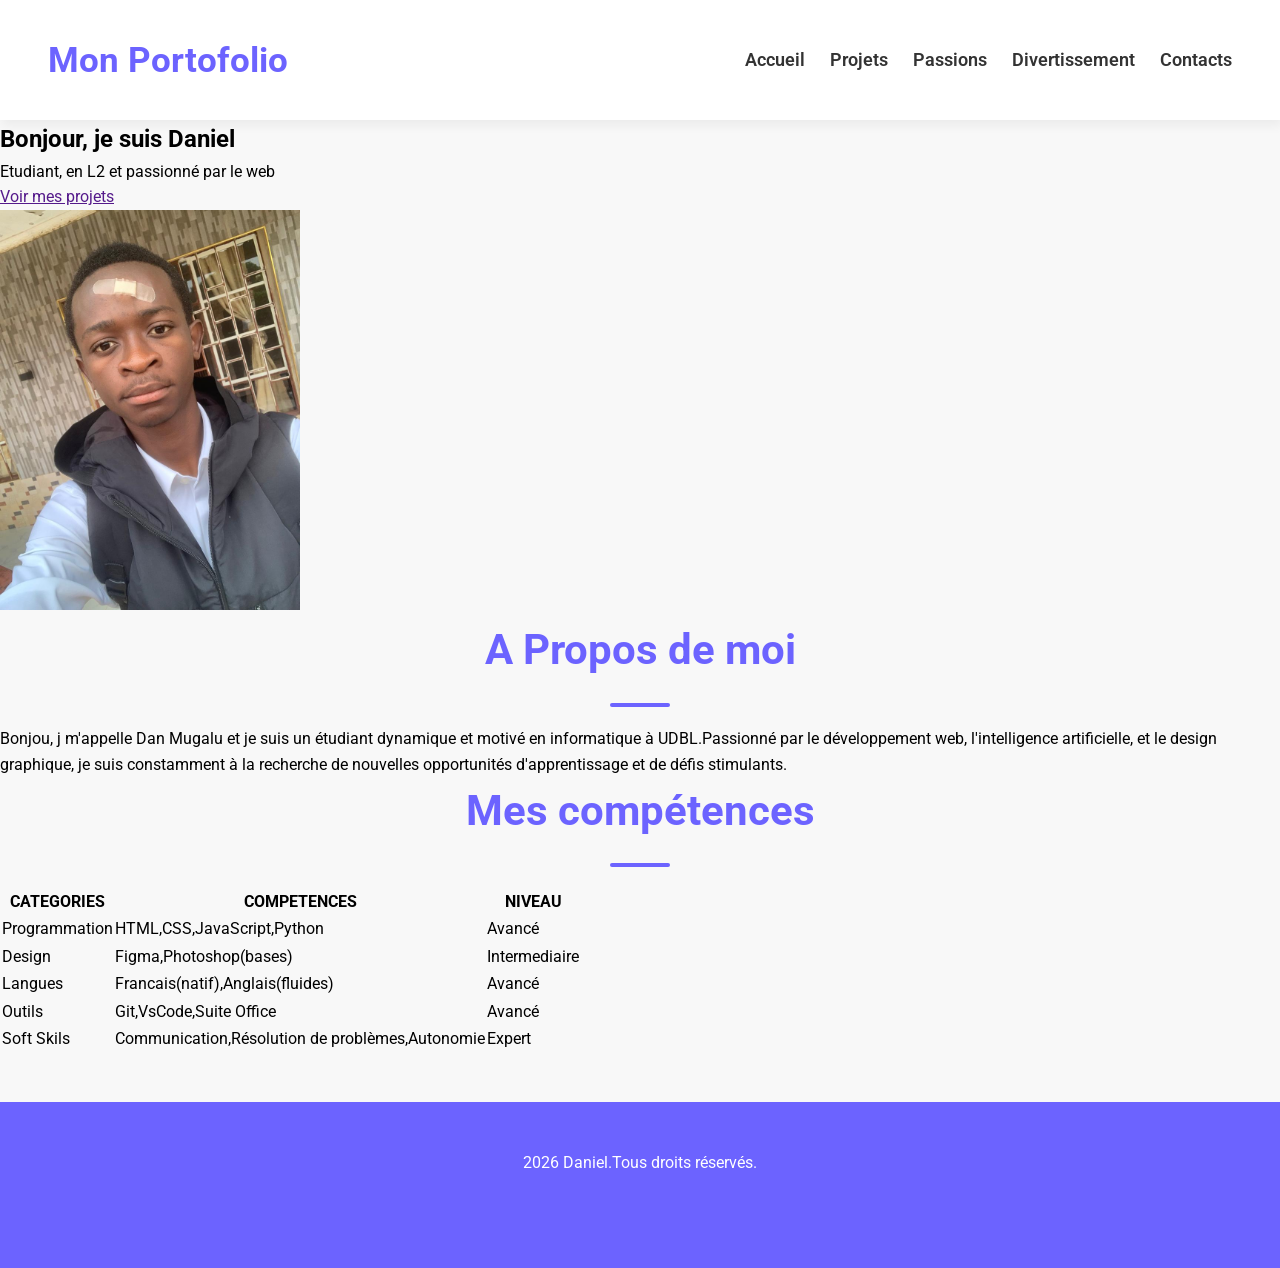
<file: index.html>
<!DOCTYPE html>
<html lang="en">
<head>
    <meta charset="UTF-8">
    <meta name="viewport" content="width=device-width, initial-scale=1.0">
    <link rel="stylesheet" href="CSS/style.css">
    <link rel="preconnect" href="https://fonts.googleapis.com">
<link rel="preconnect" href="https://fonts.gstatic.com" crossorigin>
<link href="https://fonts.googleapis.com/css2?family=Roboto:ital,wght@0,100..900;1,100..900&display=swap" rel="stylesheet">
    <title>Mon Portofolio</title>
</head>
<body>
    <header>
        <div>
            <a href="">Mon Portofolio</a>
        </div>
        <nav>
            <ul>
                <li><a href="">Accueil</a></li>
                <li><a href="">Projets</a></li>
                <li><a href="">Passions</a></li>
                <li><a href="">Divertissement</a></li>
                <li><a href="">Contacts</a></li>
            </ul>
        </nav>
    </header>
    <main>
        <section>
            <div>
                <h1>Bonjour, je suis Daniel</h1>
                <p>Etudiant, en L2 et passionné par le web</p>
                <a href="">Voir mes projets</a>

            </div>
            <div>
                <img src="Image/daniel.jpg" alt="Daniel developpeur" width="300">
            </div>
        </section>
        <section>
            <div>
                <h2>A Propos de moi</h2>
            </div>
            <div>
                <p>
                Bonjou, j m'appelle Dan Mugalu et je suis un étudiant dynamique et motivé en informatique
                à UDBL.Passionné par le développement web, l'intelligence artificielle, et le design
                graphique, je suis constamment à la recherche de nouvelles opportunités 
                d'apprentissage et de défis stimulants.
                </p>
            </div>
        </section>
        <section>
            <div>
                <h2>Mes compétences</h2>
            </div>
            <div>
                <table>
                    <tr>
                        <th>CATEGORIES</th> <th>COMPETENCES</th> <th>NIVEAU</th>
                    </tr>
                    <tr>
                        <td>Programmation</td> <td>HTML,CSS,JavaScript,Python</td> <td>Avancé</td>
                    </tr>
                    <tr>
                        <td>Design</td> <td>Figma,Photoshop(bases)</td> <td>Intermediaire</td>
                    </tr>
                    <tr>
                        <td>Langues</td> <td>Francais(natif),Anglais(fluides)</td> <td>Avancé</td>
                    </tr>
                    <tr>
                        <td>Outils</td> <td>Git,VsCode,Suite Office</td> <td>Avancé</td>
                    </tr>
                    <tr>
                        <td>Soft Skils</td> <td>Communication,Résolution de problèmes,Autonomie</td> <td>Expert</td>
                    </tr>
                </table>
            </div>
        </section>
    </main>
    <footer>
        <div>
            <p>
                2026 Daniel.Tous droits réservés.
            </p>
        </div>
        <div>
            <a href=""></a>
        </div>
    </footer>

</body>
</html>
</file>
<file: CSS/style.css>
:root{
    --violet-doux:#6C63FF;
    --violet-fonce:#534EDD;
    --orange-vif:#FFA725;
    --gris-très-fonce:#333;
    --gris-très-clair:#F8F8F8;
    --gris-clair:#EEE;



}
    *
{
    margin:0;
    padding:0;
    box-sizing: border-box;
}

body {
    background-color: var(--gris-très-clair);
    font-family: Roboto,sans-serif;
    line-height: 1.6;

}

header{
    background-color: white;
    box-shadow: 2px 6px 10px rgba(0, 0, 0, 0.05);
    position: sticky;
    top: 0;
    z-index: 100;
    display: flex;
    justify-content: space-between;
    align-items: center;
    padding: 2rem 3rem ;

}
header div a {
    text-decoration: none;
    font-size: 2.2rem;
    font-weight: bold;
    color: var(--violet-doux);
}

ul li{
    list-style: none;
    margin-left: 25px;
}
ul{
    display: flex;
}
ul li a {
    text-decoration: none;
    color: var(--gris-très-fonce);
    font-weight: 600;
    font-size: 1.1rem;
    position: relative;
    padding: 10px 0;
}

ul li a:hover{
    color: var(--violet-doux);
}
ul li a::after{
    content: '';
    position: absolute;
    left: 0;
    bottom: 0;
    height: 3px;
    width: 0;
    background-color: var(--violet-doux);
    transition: width 0.3s ease;
}

ul li a:hover::after{
    width: 100%;
}
a.active{
    color: var(--violet-doux);
}
a.active::after{
    width: 100%;
}

.hero{
    display: flex;
    justify-content: center;
    align-items: center;
    gap: 5rem;
    text-align: center;
    margin: 10rem 2rem;
}

.hero img {
    width: 300px;
    height: 300px;
    object-fit: cover;
    border-radius: 50%;
    border: 8px solid var(--violet-doux);
}
.hero h1{
    color: var(--violet-fonce);
    font-size: 4rem;
    font-weight: 700;
    margin-bottom: 1.2rem;
}

.hero p {
    color: var(--gris-très-fonce);
    font-size: 1.3rem;
    margin-bottom: 1.2rem;
}

.hero a {
    text-decoration: none;
    display: inline-block;
    background-color: var(--violet-doux);
    color: white;
    padding: 15px 30px;
    border-radius: 50px;
    text-transform: uppercase;
    letter-spacing: 1.1px;
    font-weight: 600;
    margin-top: 1rem;
    transition: background-color 0.3s ease,transform 0.2s ease;
}

.hero a:hover {
    background-color: var(--violet-fonce);
    transform: translateY(-3px);
}
.apropos {
    width: 800px;
    margin: 6rem auto;
    text-align: center;
}
section h2{
    color: var(--violet-doux);
    font-size: 2.6rem;
    font-weight: 700;
    position: relative;
    text-align: center;
}
section h2::after{
    content: '';
    display: block;
    width: 60px;
    height: 4px;
    background-color: var(--violet-doux);
    margin: 1.2rem auto;
    border-radius: 2px;
}
.apropos p {
    margin-bottom: 2rem;
    color: var(--gris-très-fonce);
    font-size: 1.2rem;
}
.competences table{
    width: 80%;
    margin: 0 auto ;
    border-collapse: collapse;
    background-color: white;
    box-shadow: 0 5px 15px rgba(0, 0, 0, 0.08);
    border-radius: 10px;
    overflow: hidden;
    text-align: left;
}
.competences table th, .competences table td{
    padding: 15px;

}
.competences table th{
    background-color: var(--violet-doux);
    color: white;
    text-transform: capitalize;
}
.competences table tbody td{
    border-bottom: 1px solid var(--gris-clair);
}
.competences table tbody tr:nth-child(even){
    background-color: #fdfdfd;
}
.competences table tbody tr{
    transition: background-color 0.3s ease;
}
.competences table tbody tr:hover{
    background-color: #f0f0f0;
}

footer{
    margin-top: 3rem;
    background-color: var(--violet-doux);
    padding: 3rem;
    text-align: center;
    
}
footer p {
    color: white;
    margin-bottom:1.2rem ;
}
footer a {
    display: inline-block;
    font-size: 1.6rem;        
    color: white;
    margin: 0 10px;
    transition: color 0.3s ease, transform 0.2s ease;                                                                                                                                                                                                                   
}
footer a:hover{
    color: var(--orange-vif);
    transform: translateY(-3px);
}

/* --- NOUVEAU STYLE PAGE PROJETS --- */

.section-projets {
    max-width: 1200px;
    margin: 6rem auto;
    padding: 0 2rem;
}

/* Le h2 bénéficie déjà de votre style global (.section h2),
   il sera donc centré avec la petite barre en dessous. */

.projets-container {
    display: grid;
    grid-template-columns: repeat(3, 1fr); /* 3 colonnes égales */
    gap: 2.5rem; /* Espace entre les cartes */
    margin-top: 4rem;
}

.projet-card {
    background-color: white;
    border-radius: 12px;
    overflow: hidden; /* Pour que l'image respecte les bords arrondis */
    box-shadow: 0 5px 20px rgba(0, 0, 0, 0.05); /* Ombre douce */
    transition: transform 0.3s ease, box-shadow 0.3s ease;
    display: flex;
    flex-direction: column;
}

.projet-card:hover {
    transform: translateY(-8px);
    box-shadow: 0 10px 30px rgba(0, 0, 0, 0.1);
}

.projet-img {
    width: 100%;
    height: 200px;
    object-fit: cover; /* L'image remplit l'espace */
}

.projet-content {
    padding: 1.8rem;
    flex-grow: 1; /* Pousse les actions vers le bas */
    display: flex;
    flex-direction: column;
}

.projet-card h3 {
    color: var(--violet-doux);
    font-size: 1.6rem;
    font-weight: 700;
    margin-bottom: 0.8rem;
}

.projet-card p {
    color: var(--gris-très-fonce);
    font-size: 1.1rem;
    line-height: 1.5;
    margin-bottom: 1.2rem;
    flex-grow: 1; /* Alignement textuel vertical si nécessaire */
}

/* Tags de compétences */
.tags {
    display: flex;
    flex-wrap: wrap;
    gap: 8px;
    margin-bottom: 1.8rem;
}

.tag {
    background-color: var(--gris-très-clair);
    color: var(--violet-doux);
    padding: 6px 14px;
    border-radius: 50px;
    font-size: 0.9rem;
    font-weight: 600;
    text-transform: uppercase;
}

/* Boutons d'action */
.actions {
    display: flex;
    justify-content: space-between;
    align-items: center;
    border-top: 1px solid var(--gris-clair);
    padding-top: 1.2rem;
}

.action-btn,
.action-btn-bientot {
    text-decoration: none;
    font-weight: 600;
    font-size: 1.1rem;
    display: flex;
    align-items: center;
    gap: 6px;
    transition: color 0.3s ease;
}

.action-btn {
    color: var(--gris-très-fonce);
}

.action-btn:hover {
    color: var(--violet-doux);
}

.action-btn-bientot {
    color: #888; /* Gris pour désactivé */
    cursor: default;
}

/* --- RESPONSIVE BASIC (pour la grille) --- */
@media (max-width: 992px) {
    .projets-container {
        grid-template-columns: repeat(2, 1fr); /* 2 colonnes sur tablettes */
    }
}

@media (max-width: 600px) {
    .projets-container {
        grid-template-columns: 1fr; /* 1 colonne sur mobiles */
        gap: 2rem;
    }
    .section-projets {
        margin: 4rem auto;
    }
}

/* --- STYLE PAGE CONTACT --- */

.section-contact {
    max-width: 1000px;
    margin: 6rem auto;
    padding: 0 2rem;
}

.contact-wrapper {
    display: flex;
    gap: 4rem;
    margin-top: 4rem;
    align-items: flex-start;
}

/* Infos de contact */
.contact-info {
    flex: 1;
}

.contact-info h3 {
    font-size: 2rem;
    color: var(--violet-fonce);
    margin-bottom: 1rem;
}

.contact-info p {
    margin-bottom: 2rem;
    color: var(--gris-très-fonce);
}

.info-item {
    display: flex;
    align-items: center;
    gap: 15px;
    margin-bottom: 1.5rem;
    font-size: 1.1rem;
    color: var(--gris-très-fonce);
}

.info-item i {
    color: var(--violet-doux);
    font-size: 1.4rem;
}

/* Boutons WhatsApp / Telegram */
.social-contact {
    display: flex;
    gap: 10px;
    margin-top: 2rem;
}

.btn-social {
    text-decoration: none;
    padding: 10px 20px;
    border-radius: 8px;
    color: white;
    font-weight: 600;
    display: flex;
    align-items: center;
    gap: 8px;
    transition: transform 0.2s ease;
}

.whatsapp { background-color: #25D366; }
.telegram { background-color: #0088cc; }

.btn-social:hover {
    transform: translateY(-3px);
    opacity: 0.9;
}

/* Formulaire */
.contact-form-container {
    flex: 1;
    background: white;
    padding: 2.5rem;
    border-radius: 15px;
    box-shadow: 0 10px 30px rgba(0,0,0,0.05);
}

.form-group {
    margin-bottom: 1.5rem;
}

.form-group label {
    display: block;
    margin-bottom: 8px;
    font-weight: 600;
    color: var(--gris-très-fonce);
}

.form-group input {
    width: 100%;
    padding: 12px 15px;
    border: 2px solid var(--gris-clair);
    border-radius: 8px;
    font-family: inherit;
    font-size: 1rem;
    transition: border-color 0.3s ease;
}

.form-group input:focus {
    outline: none;
    border-color: var(--violet-doux);
}

.submit-btn {
    width: 100%;
    background-color: var(--violet-doux);
    color: white;
    border: none;
    padding: 15px;
    border-radius: 8px;
    font-size: 1.1rem;
    font-weight: 600;
    cursor: pointer;
    transition: background 0.3s ease;
}

.submit-btn:hover {
    background-color: var(--violet-fonce);
}

/* Responsive Contact */
@media (max-width: 768px) {
    .contact-wrapper {
        flex-direction: column;
    }
    .social-contact {
        flex-wrap: wrap;
    }
}

/* --- STYLE PAGE PASSIONS --- */

.section-passions {
    max-width: 1200px;
    margin: 6rem auto;
    padding: 0 2rem;
}

.intro-passions {
    text-align: center;
    font-size: 1.2rem;
    color: var(--gris-très-fonce);
    margin-bottom: 4rem;
}

.passions-grid {
    display: grid;
    grid-template-columns: repeat(auto-fit, minmax(350px, 1fr));
    gap: 3rem;
}

.passion-card {
    background-color: white;
    border-radius: 20px;
    overflow: hidden;
    box-shadow: 0 10px 30px rgba(0, 0, 0, 0.05);
    transition: transform 0.3s ease;
}

.passion-card:hover {
    transform: translateY(-10px);
}

.passion-image {
    position: relative;
    height: 250px;
    overflow: hidden;
}

.passion-image img {
    width: 100%;
    height: 100%;
    object-fit: cover;
    transition: transform 0.5s ease;
}

.passion-card:hover .passion-image img {
    transform: scale(1.1);
}

.passion-overlay {
    position: absolute;
    top: 0;
    left: 0;
    width: 100%;
    height: 100%;
    background: rgba(108, 99, 255, 0.4); /* Ton violet-doux avec transparence */
    display: flex;
    justify-content: center;
    align-items: center;
    opacity: 0;
    transition: opacity 0.3s ease;
}

.passion-overlay i {
    color: white;
    font-size: 3rem;
    transform: translateY(20px);
    transition: transform 0.3s ease;
}

.passion-card:hover .passion-overlay {
    opacity: 1;
}

.passion-card:hover .passion-overlay i {
    transform: translateY(0);
}

.passion-info {
    padding: 2rem;
}

.passion-info h3 {
    color: var(--violet-fonce);
    font-size: 1.8rem;
    margin-bottom: 1rem;
}

.passion-info p {
    color: var(--gris-très-fonce);
    line-height: 1.6;
    font-size: 1.05rem;
}

/* Responsive */
@media (max-width: 768px) {
    .passions-grid {
        grid-template-columns: 1fr;
    }
}

/* --- STYLE PAGE DIVERTISSEMENT --- */

.section-divertissement {
    max-width: 1200px;
    margin: 6rem auto;
    padding: 0 2rem;
}

.intro-divertissement {
    text-align: center;
    color: var(--gris-très-fonce);
    margin-bottom: 4rem;
    font-size: 1.2rem;
}

.divertissement-grid {
    display: grid;
    grid-template-columns: repeat(auto-fit, minmax(250px, 1fr));
    gap: 2rem;
}

.div-card {
    background-color: white;
    padding: 2.5rem 1.5rem;
    border-radius: 15px;
    text-align: center;
    box-shadow: 0 5px 15px rgba(0,0,0,0.05);
    border-bottom: 4px solid transparent;
    transition: all 0.3s ease;
    display: flex;
    flex-direction: column;
    align-items: center;
}

.div-card:hover {
    transform: translateY(-10px);
    border-bottom: 4px solid var(--violet-doux);
    box-shadow: 0 15px 30px rgba(0,0,0,0.1);
}

.div-icon {
    width: 70px;
    height: 70px;
    background-color: var(--gris-très-clair);
    color: var(--violet-doux);
    border-radius: 50%;
    display: flex;
    justify-content: center;
    align-items: center;
    font-size: 2rem;
    margin-bottom: 1.5rem;
    transition: all 0.3s ease;
}

.div-card:hover .div-icon {
    background-color: var(--violet-doux);
    color: white;
    transform: rotate(360deg);
}

.div-card h3 {
    color: var(--violet-fonce);
    font-size: 1.4rem;
    margin-bottom: 1rem;
}

.div-card p {
    color: var(--gris-très-fonce);
    font-size: 1rem;
    line-height: 1.5;
}

/* Responsive */
@media (max-width: 600px) {
    .divertissement-grid {
        grid-template-columns: 1fr;
    }
}
</file>
